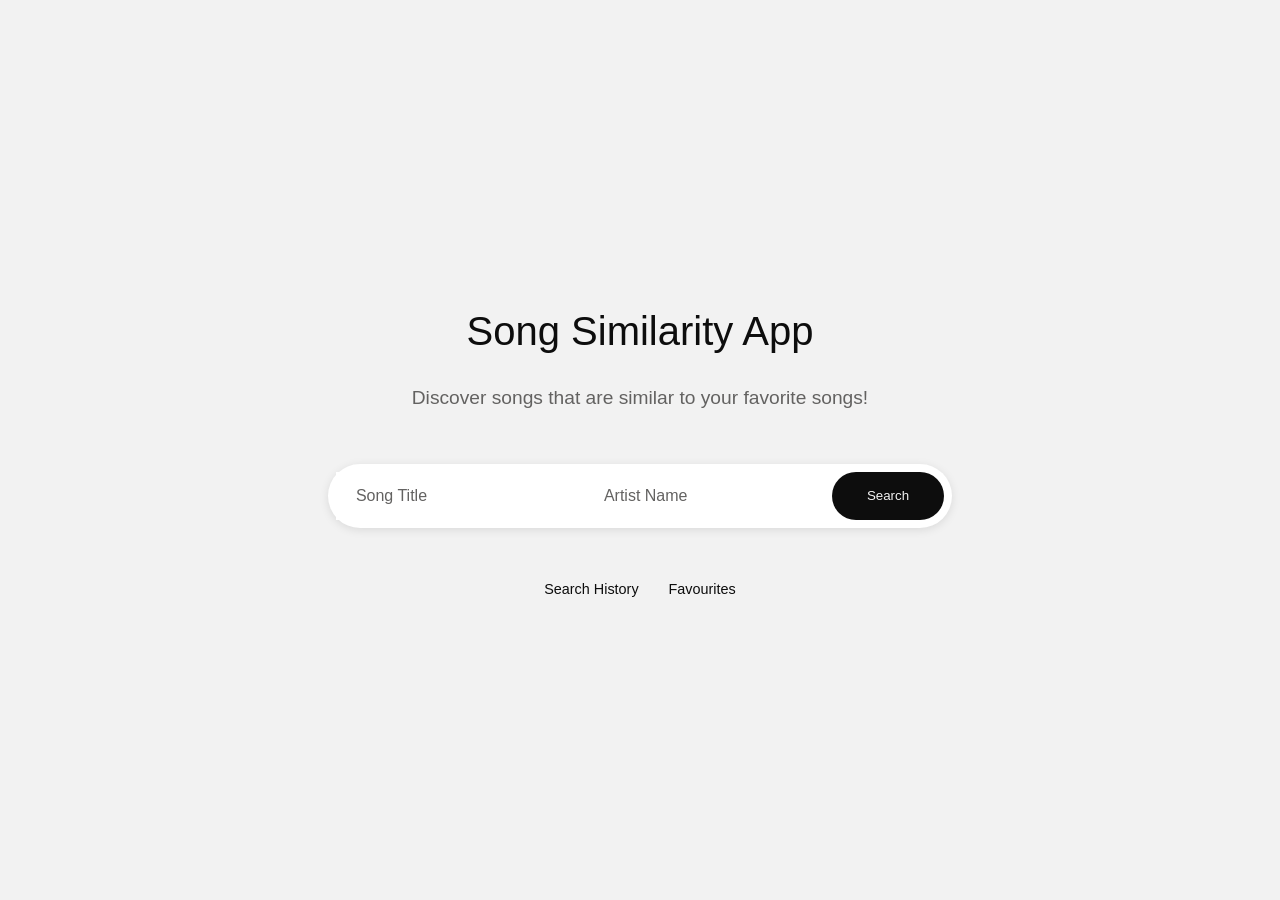
<file: frontend/index.html>
<!-- The landing page of the web app -->
<!DOCTYPE html>
<html lang="en">    
<head>
    <meta charset="UTF-8">
    <meta name="viewport" content="width=device-width, initial-scale=1.0">
    <title>Song Similarity App</title>
    <link rel="stylesheet" href="css/styles.css">
</head>

<body class="landing-page">
    <div class="container">
        <h1 class="logo">Song Similarity App</h1>
        <p class="tagline">Discover songs that are similar to your favorite songs!</p>
        
        <form id="searchForm" class="search-form">
          <div class="search-box">
            <input type="text" id="songTitle" placeholder="Song Title" required autocomplete="off">
            <input type="text" id="artistName" placeholder="Artist Name" required autocomplete="off">
            <button type="submit" class="search-btn">Search</button>
          </div>

          <p class="error-message" id="errorMessage"></p>
        </form>

        <div class="nav-links">
            <a href="history.html">Search History</a>
            <a href="favourites.html">Favourites</a>
        </div>
    </div>

    <div class="transition-overlay" id="transitionOverlay"></div>

</body>

<script src="/frontend/js/search.js"></script>
</html>
</file>
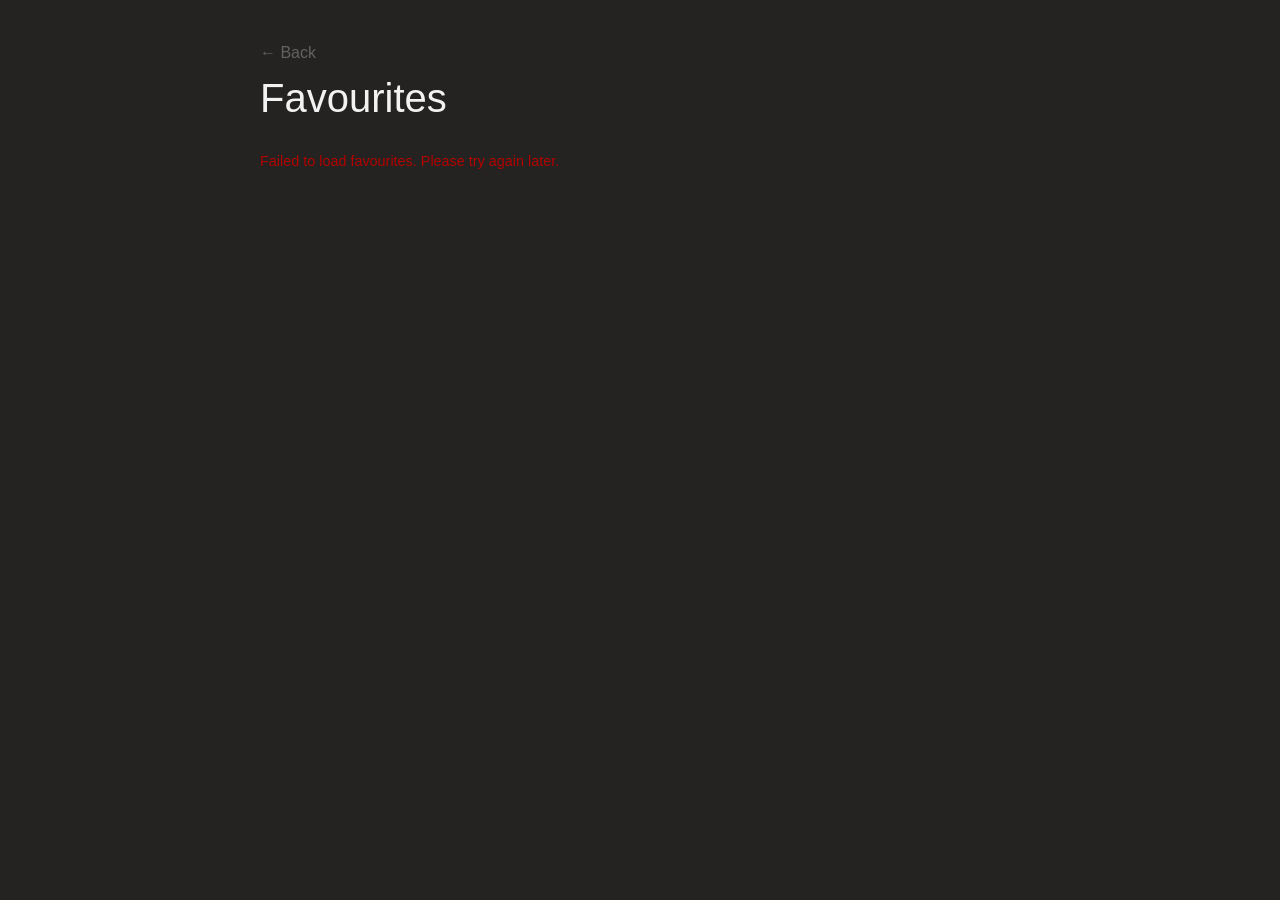
<file: frontend/favourites.html>
<!-- The favourites page of the web app -->

<!DOCTYPE html>
<html lang="en">    
<head>
    <meta charset="UTF-8">
    <meta name="viewport" content="width=device-width, initial-scale=1.0">
    <title>Favourites</title>
    <link rel="stylesheet" href="css/styles.css">
</head>

<body class="list-page">
    <div class="list-container">
        <a href="index.html" class="back-link">← Back</a>

        <h1>Favourites</h1>

        <div id="favouritesList"></div>
    </div>

</body>

<script src="/frontend/js/favourites.js"></script>
</html>
</file>
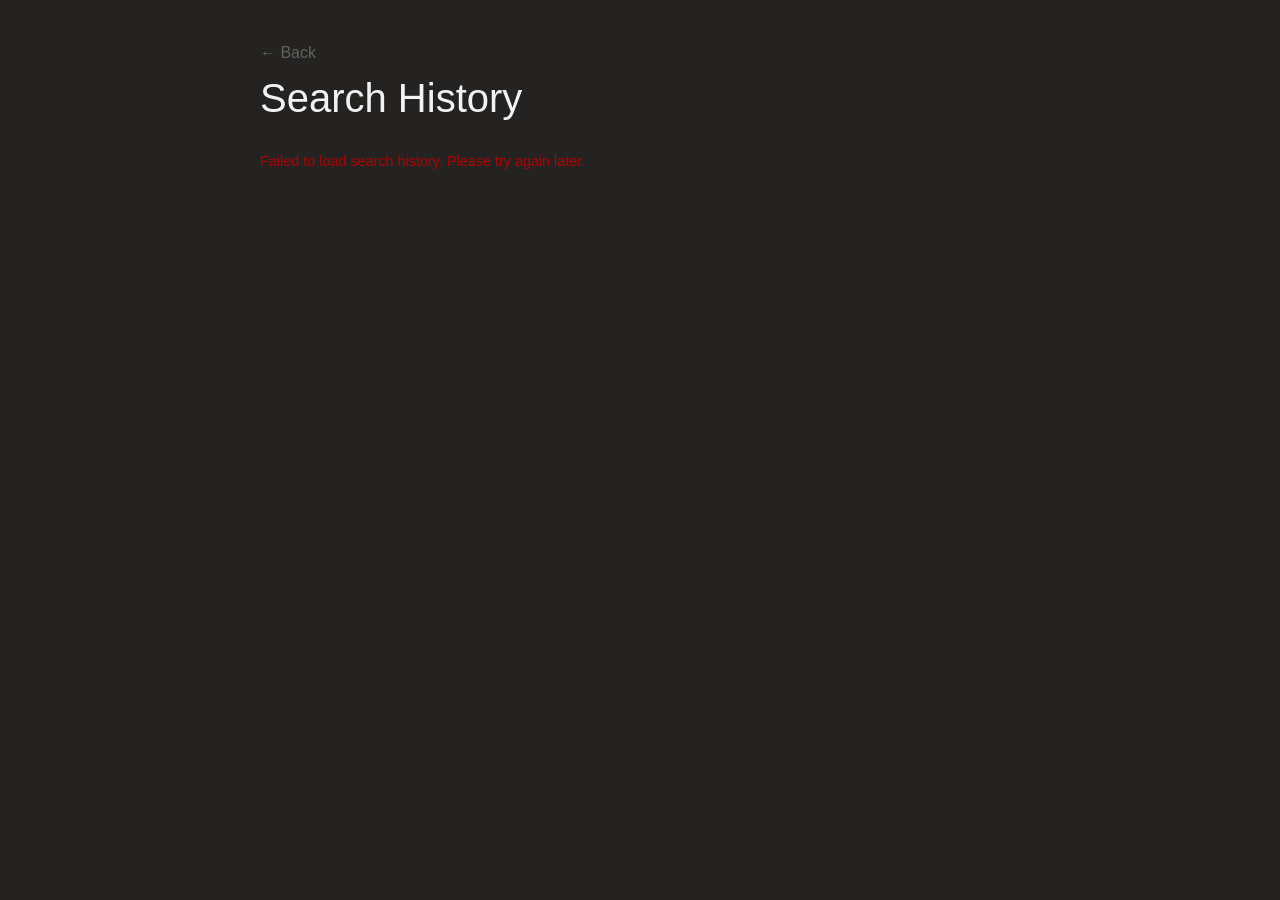
<file: frontend/history.html>
<!-- The history page of the web app -->

<!DOCTYPE html>
<html lang="en">
<head>
    <meta charset="UTF-8">
    <meta name="viewport" content="width=device-width, initial-scale=1.0">
    <title>Search History</title>
    <link rel="stylesheet" href="css/styles.css">
</head>

<body class="list-page">
    <div class="list-container">
        <a href="index.html" class="back-link">← Back</a>

        <h1>Search History</h1>

        <div id="historyList"></div>
    </div>

</body>

<script src="/frontend/js/history.js"></script>
</html>
</file>
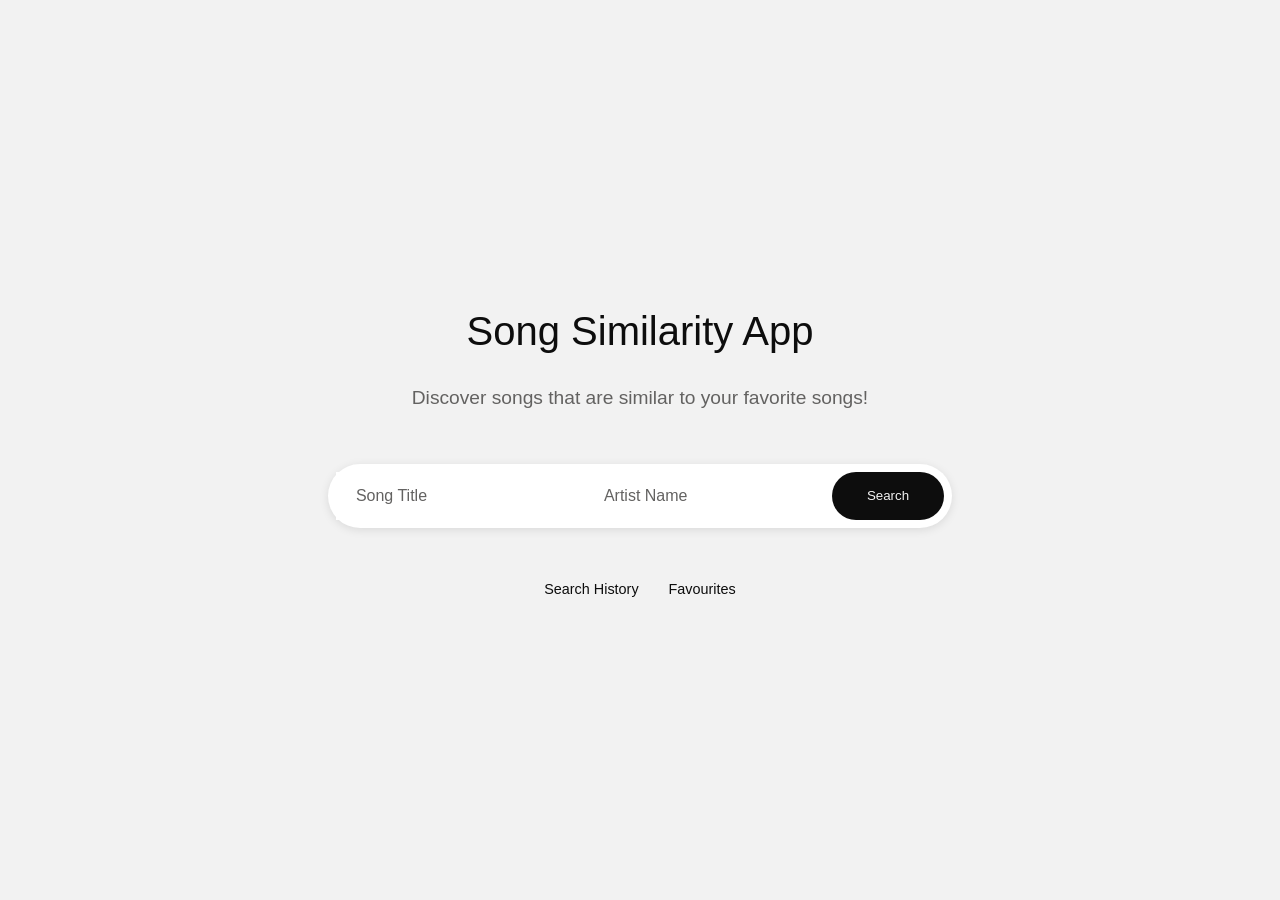
<file: frontend/results.html>
<!-- The results page of the web app -->
<!DOCTYPE html>
<html lang="en">    
<head>
    <meta charset="UTF-8">
    <meta name="viewport" content="width=device-width, initial-scale=1.0">
    <title>Similar Songs</title>
    <link rel="stylesheet" href="css/styles.css">
</head>

<body class="results-page">
    <div class="results-container">

        <!--A back link-->
        <a href="index.html" class="back-link">← Back</a>
        
        <h1>Similar Songs</h1>

        <div id="songsList">
            <!-- Similar songs will be dynamically inserted here -->
        </div>
    </div>

</body>

<script src="/frontend/js/results.js"></script>
</html>
</file>
<file: frontend/css/styles.css>
/*The main stylesheet of the web app*/

/*Reset and base styles*/
* {
    margin: 0;
    padding: 0;
    box-sizing: border-box;
}

body {
    font-family: -app-system, BlinkMacSystemFont, 'Segoe UI', Roboto, 'Helvetica Neue', Arial, sans-serif;
    line-height: 1.6;
}

/*Common Styles*/
.container, .results-container, .list-container {
    max-width: 800px;
    margin: 0 auto;
    padding: 40px 20px;
}
h1 {
    font-size: 2.5rem;
    font-weight: 300;
    margin-bottom: 20px;
}
a {
    color: #636261;
    text-decoration: none;
    transition: color 0.3s ease;
}
a:hover {
    color: #F2F2F2;
}


/*Landing page*/
.landing-page {
    background-color: #F2F2F2;
    color: #0D0D0D;
    min-height: 100vh;
    display: flex;
    align-items: center;
    justify-content: center;
    text-align: center;
}

.tagline {
    font-size: 1.2rem;
    color: #636261;
    margin-bottom: 50px;
}


/*The Search Box*/
.search-box {
    background: white;
    border-radius: 50px;
    padding: 8px;
    box-shadow: 0 2px 10px rgba(0, 0, 0, 0.1);
    display: flex;
    gap: 8px;
    margin-bottom: 30px;
}

.search-box input {
    border: none;
    outline: none;
    padding: 15px 20px;
    font-size: 1rem;
    flex: 1;
}

.search-box input::placeholder {
    color: #636261;
}

button {
    background: #0D0D0D;
    color: #F2F2F2;
    border: none;
    padding: 15px 35px;
    border-radius: 50px;
    cursor: pointer;
    transition: all 0.3s ease;
}
button:hover {
    background: #636261;
    transform: scale(1.05);
}

.error-message {
    color: #B30000;
    margin-top: 15px;
    font-size: 0.9rem;
    min-height: 20px;
}


/*Navigation Links*/
.nav-links {
    display: flex;
    gap: 30px;
    justify-content: center;
}

.nav-links a {
    color: #0D0D0D;
    text-decoration: none;
    font-size: 0.9rem;
    transition: color 0.3s ease;
}

.nav-links a:hover {
    color: #636261;
}


/*Transition Overlay*/
.transition-overlay {
    position: fixed;
    top: 0;
    left: 0;
    width: 100%;
    height: 100%;
    background: #636261;
    opacity: 0;
    pointer-events: none;
    transition: opacity 0.5s ease;
    z-index: 9999;
}

.transition-overlay.active {
    opacity: 1;
}


/*Results Page*/
.results-page {
    background-color: #0D0D0D;
    color: #F2F2F2;
    min-height: 100vh;
    padding: 40px 20px;
}

.song-card {
    background-color: #1A1A1A;
    padding: 30px;
    border-radius: 15px;
    margin-bottom: 20px;
    text-align: center;
}
.song-card:hover {
    background-color: #232421;
    transform: translateY(-5px);
}

.artist {
    font-size: 0.9rem;
    color: #636261;
}

.song-card h3 {
    margin-bottom: 10px;
    font-size: 1.5rem;
    font-weight: 400;
}

.song-card p {
    font-size: 1rem;
    color: #636261;
}


/*History and Favourites Pages*/
.list-page {
    background-color: #242321;
    color: #F2F2F2;
    min-height: 100vh;
}

.list-item {
    background-color: #1A1A1A;
    padding: 20px;
    border-radius: 10px;
    margin-bottom: 15px;
    display: flex;
    justify-content: space-between;
}
.list-item:hover {
    background-color: #232421;
}

.empty-state {
    text-align: center;
    color: #636261;
    padding: 60px 20px;
}


/* Add to favourites button */
.add-fav-btn {
    background: #a6a4a4e4;
    border: 2px solid #636363;
    color: #0D0D0D;
    padding: 10px 20px;
    border-radius: 30px;
    margin-top: 10px;
    cursor: pointer;
    transition: all 0.3s ease;
    font-size: 0.9rem;
}
.add-fav-btn:hover {
    background: #636363;
    border-color: #F2F2F2;
    transform: scale(1.05);
}       
.add-fav-btn.added {
    background: #F2F2F2;
    color: #0D0D0D;
    border-color: #F2F2F2;
    cursor: not-allowed;
}
.add-fav-btn:disabled {
    cursor: not-allowed;
}


/*Styles for mobile*/
@media (max-width: 768px) {
    .search-box {
        flex-direction: column;
    }

    .features {
        grid-template-columns: repeat(2, 1fr);
    }
}
</file>
